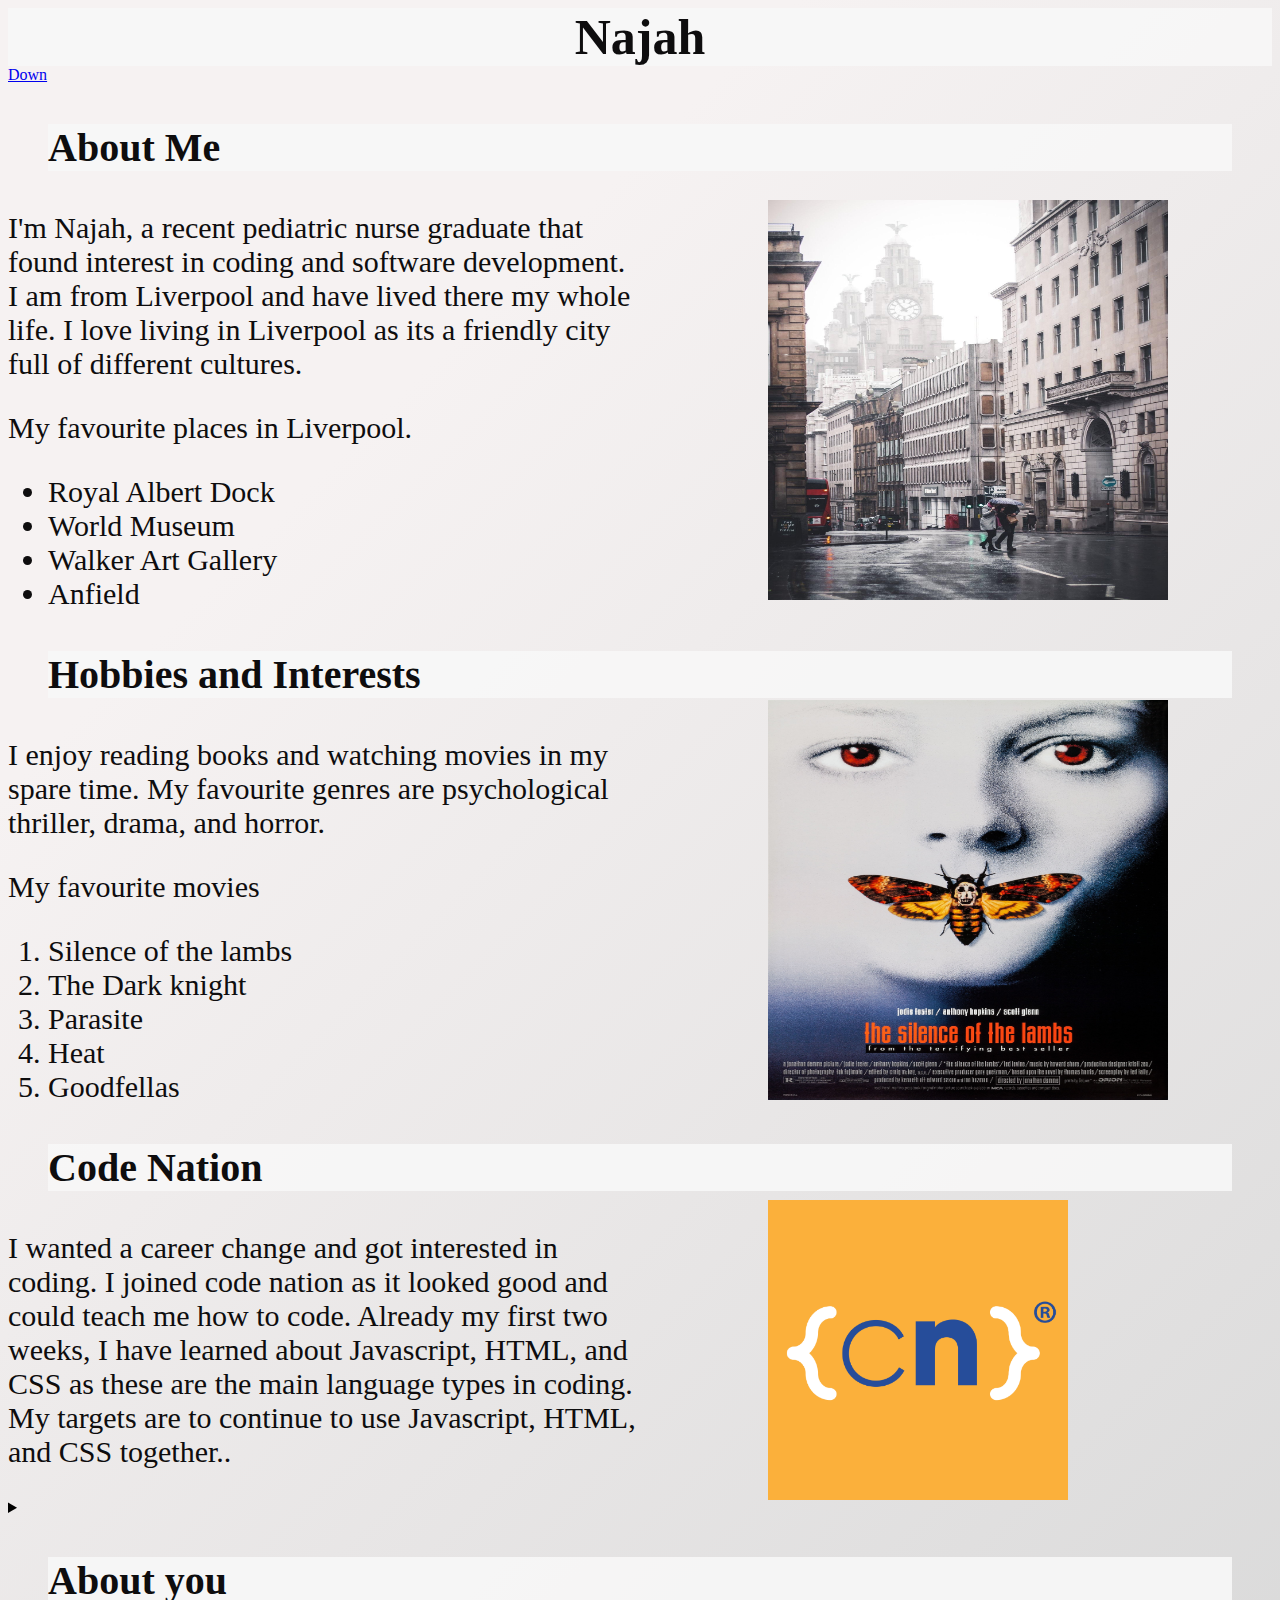
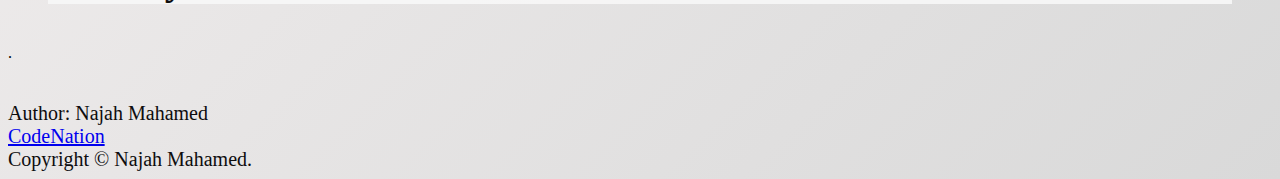
<file: index.html>
<!DOCTYPE html>
<html lang="en">
<head>
  <meta charset="UTF-8">
  <meta http-equiv="X-UA-Compatible" content="IE=edge">
  <meta name="viewport" content="width=device-width, initial-scale=1.0">
  <link rel="stylesheet" type= "text/css" href= "style.css" > 
  <title>Document</title>
</head>
<body> 
  
 <h1> Najah </h1>
 
 <a href="#htmllink_example" >Down</a>


 <h2> About Me </h2>

<p>I'm Najah, a recent pediatric nurse graduate that found interest in coding and software development. 
  I am from Liverpool and have lived there my whole life. I love living in Liverpool as its a friendly city full of different cultures.</p>
  <p> My favourite places in Liverpool. </p>
     <ul>
   <li> Royal Albert Dock </li>
   <li> World Museum </li>
   <li> Walker Art Gallery</li>
   <li> Anfield</li>
     </ul>

  <div class= "Liverpool"><img src="Liverpool1.jpeg" height="400px" width="400px"></div>


<h2> Hobbies and Interests </h2>
<p> I enjoy reading books and watching movies in my spare time. My favourite genres are psychological thriller, drama, and horror. </p>
<p> My favourite movies </p>
  <ol> 
<li> Silence of the lambs </li>
<li> The Dark knight </li>
<li> Parasite </li>
<li> Heat </li>
<li> Goodfellas </li> 
  </ol>

    <div class= "Silence"><img src= "Silence1.jpeg" height="400px" width= "400px" ></div>


  <h2> Code Nation </h2>
  <p>  I wanted a career change and got interested in coding. I joined code nation as it looked good and could teach me how to code. Already my first two weeks, I have learned about Javascript, HTML, and CSS as these are the main language types in coding. My targets are to continue to use Javascript, HTML, and CSS together..</p>
  <title>Document</title>

  
  <div class="logo"><img src= "code1.jpg.png" height="300px" width= "300px"></div>

  
<details>
<summary>
<h2> About you </h2> </summary>

<form>

  <input type="text" placeholder="first name">
  <input type= "text" placeholder="last name">
  <input type="text" placeholder="email adress">
 
 
 </form>


<p contenteditable="true" spellcheck="true">Hi my name is? </p>   
<p contenteditable="true" spellcheck="true">My hobbies and interests are? </p> 
<p contenteditable="true" spellcheck="true">My Favourite food is? </p>  
<p contenteditable="true" spellcheck="true">My Favourite movie is?</p>       
                                                   
<form>
  <button type= "button" >submit</button>
</form>

</details>


 <a id= "htmllink_example">. </a> 
<h2> </h2>
<footer>

  <p1>Author: Najah Mahamed </p1>

</footer>
<footer> 
  <p1><a href="https://wearecodenation.com/">CodeNation</a></p1>

</footer>

<footer>
	<p1>Copyright &copy; Najah Mahamed.</p1>
</footer>

</body>
</html>
</file>
<file: style.css>
h1 { 
    color:rgb(14, 13, 14);
    font-size: 50px; 
    margin: 0px;
    background-color: rgba(247, 247, 247, 0.897);
    text-align: center; 
    font-family: 'Playfair Display', serif;
}
h2 {
    color: rgb(14, 13, 14);
    font-size: 40px; 
    margin: 40px;
    background-color: rgba(247, 247, 247, 0.897);
    text-align:left;
    font-family: 'Playfair Display', serif;
  }
 p {
   color: rgb(14, 13, 14);
   font-size: 30px;
   font-family: 'Playfair Display', serif;
   margin-right: 50%;
   
 }
   p1 {
    color: rgb(14, 13, 14);
    font-size: 20px; 
    font-family: 'Playfair Display', serif;
  
 }
 ol {
  color: rgb(14, 13, 14);
  font-size: 30px;
  font-family: 'Playfair Display', serif;
  margin: left 20%; 
  
 }
  li {
    color:rgb(14, 13, 14);
    font-size: 30px;
    font-family: 'Playfair Display', serif;
    margin-left: left 20%;

  }
  body {
    
    background-color: #d9d9d9;
    background-image: linear-gradient(315deg, #d9d9d9 0%, #f6f2f2 74%);

  }
     
  input {
      display: block;
      margin-bottom: 40px;
      font-size: medium;
    
      
  }

  .logo {  
  position: absolute;
  left:60%;
  top: 1200px;

  }

  .Silence {  
    position: absolute;
    left:60%;
    top: 700px;
  }

 .Liverpool {  
  position: absolute;
  left:60%;
  top: 200px;
 }
</file>
